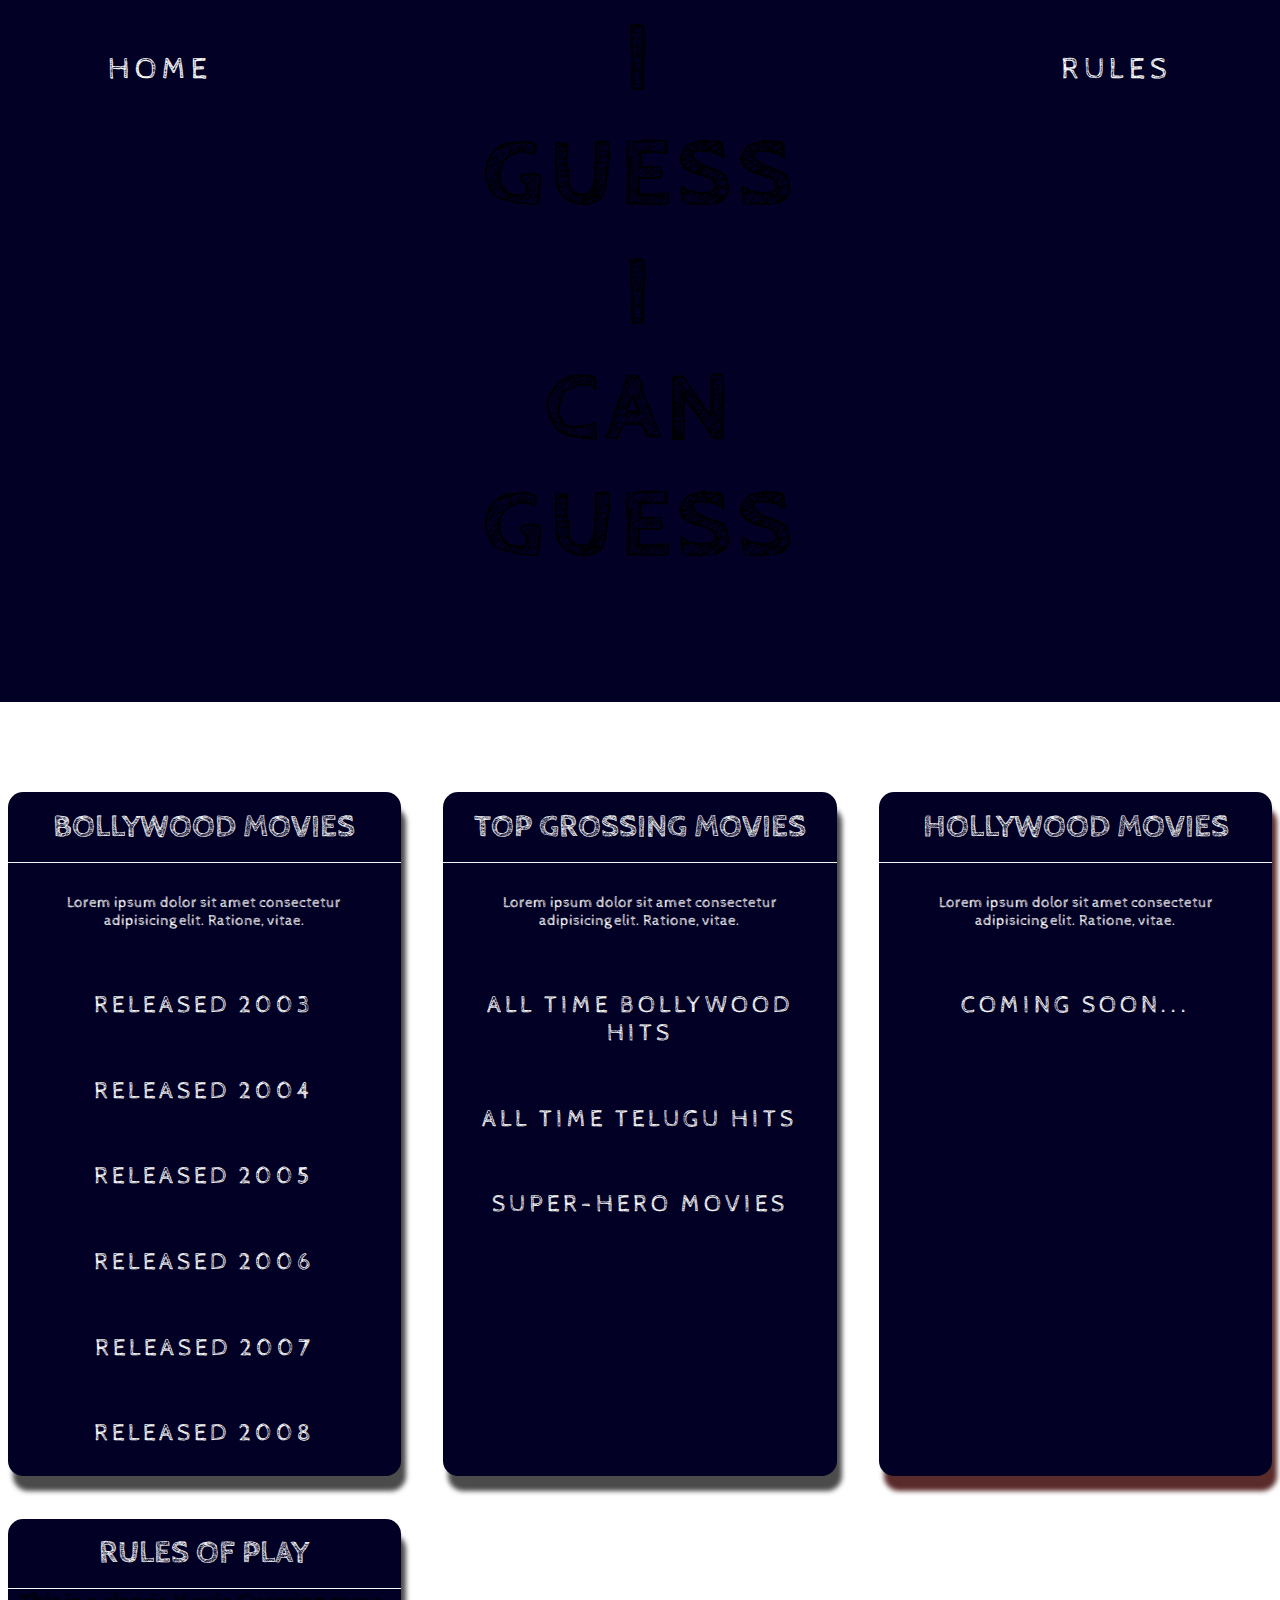
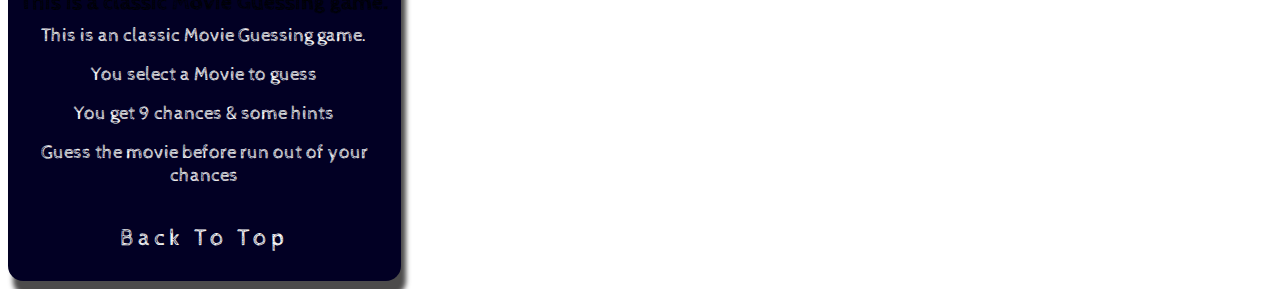
<file: index.html>
<!DOCTYPE html>
<html lang="en">
  <head>
    <meta charset="UTF-8" />
    <meta http-equiv="X-UA-Compatible" content="IE=edge" />
    <meta name="viewport" content="width=device-width, initial-scale=1.0" />
    <title>CSS ANIMATIONS</title>
    <link rel="stylesheet" href="styles.css"/>
    
  </head>
  <body>
    

    <div class="anim-header">
        <div class="home">
          <nav id="home">HOME</nav>
        </div>
  
        <div class="rules">
          <nav id="rules">RULES</nav>
        </div>

      <h1 id="head1">I</h1>
      <h1 id="head2">GUESS</h1>
      <h1 id="head3">I</h1>
      <h1 id="head4">CAN</h1>
      <h1 id="head5">GUESS</h1>
        <h3 id="about_game">
          Lorem ipsum dolor, sit amet consectetur adipisicing elit. Magnam
          explicabo reiciendis ipsam fugit nostrum quod magni hic consequuntur
          velit praesentium?
        </h3>
        </div>
        <div class="boxes">

          
          <div class="box1">
            <h3>BOLLYWOOD MOVIES</h3>
            <p>Lorem ipsum dolor sit amet consectetur adipisicing elit. Ratione, vitae.</p>
            <a href="movieguesser.html" id="id2003">RELEASED 2003</a>
            <a href="movieguesser.html" id="id2004">RELEASED 2004</a>
            <a href="movieguesser.html" id="id2005">RELEASED 2005</a>
            <a href="movieguesser.html" id="id2006">RELEASED 2006</a>
            <a href="movieguesser.html" id="id2007">RELEASED 2007</a>
            <a href="movieguesser.html" id="id2008">RELEASED 2008</a>
          </div>
    
          <div class="box2">
            <h3>TOP GROSSING MOVIES</h3>
            <p>Lorem ipsum dolor sit amet consectetur adipisicing elit. Ratione, vitae.</p>
            <a href="#" id="btn1">ALL TIME BOLLYWOOD HITS</a>
            <a href="#" id="btn2">ALL TIME TELUGU HITS</a>
            <a href="#" id="btn3">SUPER-HERO MOVIES</a>
          </div>    

          <div class="box3">
            <h3>HOLLYWOOD MOVIES</h3>
            <p>Lorem ipsum dolor sit amet consectetur adipisicing elit. Ratione, vitae.</p>
            <a>COMING SOON...</a>
          </div> 

          <div class="box1" id="testClick">
            <h3>RULES OF PLAY</h3>
            <h2>This is a classic Movie Guessing game.</h2>
            <nav>
              <ul>
                <li>This is an classic Movie Guessing game.</li>
                <li>You select a Movie to guess</li>
                <li>You get 9 chances & some hints</li>
                <li>Guess the movie before run out of your chances</li>
                <a href="#">Back To Top</a>
              </ul>
            </nav>
          </div> 

    </div>
  </body>
  <script>
    function scrollToRules(){
      window.location.href = "#testClick";
    }
  </script>
  <script type="module" src="movieparser.js"></script>
</html>
</file>
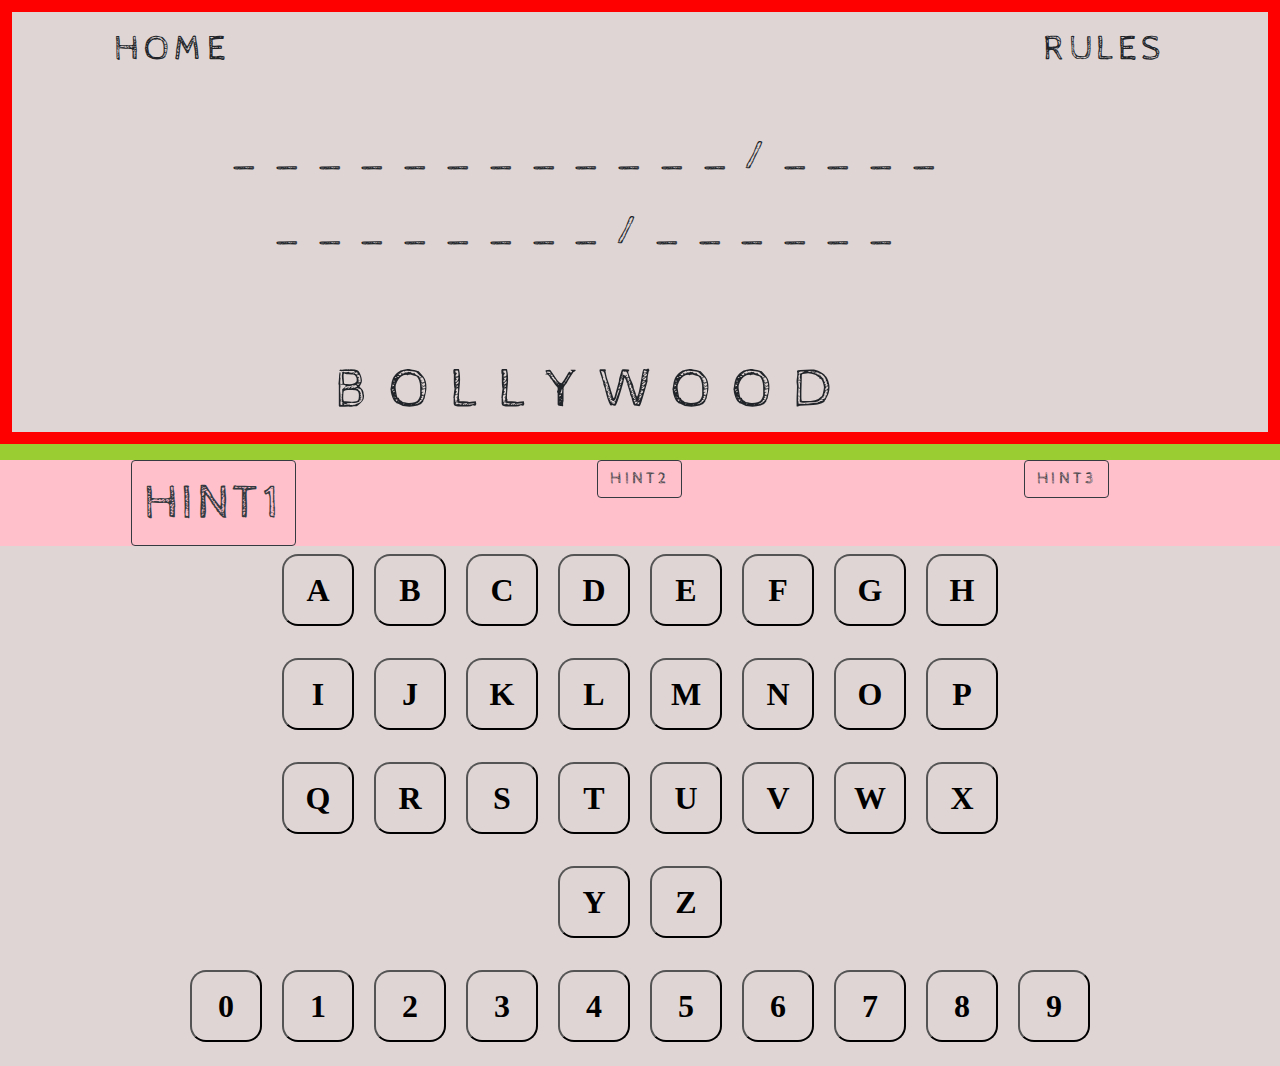
<file: bollynew.html>
<!DOCTYPE html>
<html lang="en">

<head>
    <meta charset="UTF-8">
    <meta name="viewport" content="width=device-width, initial-scale=1.0">
    <link rel="stylesheet" href="guesser.css">
    <link rel="stylesheet" href="https://maxcdn.bootstrapcdn.com/bootstrap/4.0.0/css/bootstrap.min.css"
        integrity="sha384-Gn5384xqQ1aoWXA+058RXPxPg6fy4IWvTNh0E263XmFcJlSAwiGgFAW/dAiS6JXm" crossorigin="anonymous">
    <title>Guesser</title>
</head>

<body>

    <div class="guesser-container">
        <div class="home">
            <h2 id="home">HOME</h2>
        </div>
        <div class="rules">
            <h2 id="rules">RULES</h2>
        </div>

        <div class="blank-container">
            <span id="button0">_</span>
            <span id="button0">_</span>
            <span id="button0">_</span>
            <span id="button0">_</span>
            <span id="button0">_</span>
            <span id="button0">_</span>
            <span id="button0">_</span>
            <span id="button0">_</span>
            <span id="button0">_</span>
            <span id="button0">_</span>
            <span id="button0">_</span>
            <span id="button0">_</span>
            <span id="button0">/</span>
            <span id="button0">_</span>
            <span id="button0">_</span>
            <span id="button0">_</span>
            <span id="button0">_</span>
            <span id="button0">_</span>
            <span id="button0">_</span>
            <span id="button0">_</span>
            <span id="button0">_</span>
            <span id="button0">_</span>
            <span id="button0">_</span>
            <span id="button0">_</span>
            <span id="button0">_</span>
            <span id="button0">/</span>
            <span id="button0">_</span>
            <span id="button0">_</span>
            <span id="button0">_</span>
            <span id="button0">_</span>
            <span id="button0">_</span>
            <span id="button0">_</span>
        </div>

        <div class="attempts-btn">
            <div class="container1">
                <span id="btn1">B</span>
                <span id="btn2">O</span>
                <span id="btn3">L</span>
                <span id="btn4">L</span>
                <span id="btn5">Y</span>
                <span id="btn6">W</span>
                <span id="btn7">O</span>
                <span id="btn8">O</span>
                <span id="btn9">D</span>
            </div>
        </div>

    </div>

    <div class="hints-score-container">

        <div class="hint1">
            <a href="#" class="btn btn-outline-dark" data-toggle="modal" data-target="#exampleModalCenter"
                id="hint1">HINT1</a>
        </div>

        <div class="hint2">
            <a href="#" class="btn btn-outline-dark" data-toggle="modal" data-target="#exampleModalCenter"
                id="hint2">HINT2</a>
        </div>

        <div class="hint3">
            <a href="#" class="btn btn-outline-dark" data-toggle="modal" data-target="#exampleModalCenter"
                id="hint3">HINT3</a>
        </div>
    </div>

    <div class="keyboard" id="keys">
        <ul class="keyboard-ul-list">
            <button id="keyboard1">A</button>
            <button id="keyboard2">B</button>
            <button id="keyboard3">C</button>
            <button id="keyboard4">D</button>
            <button id="keyboard5">E</button>
            <button id="keyboard6">F</button>
            <button id="keyboard7">G</button>
            <button id="keyboard8">H</button>
        </ul>
        <ul class="keyboard-ul-list">
            <button id="keyboard9">I</button>
            <button id="keyboard10">J</button>
            <button id="keyboard11">K</button>
            <button id="keyboard12">L</button>
            <button id="keyboard13">M</button>
            <button id="keyboard14">N</button>
            <button id="keyboard15">O</button>
            <button id="keyboard16">P</button>
        </ul>
        <ul class="keyboard-ul-list">
            <button id="keyboard17">Q</button>
            <button id="keyboard18">R</button>
            <button id="keyboard19">S</button>
            <button id="keyboard20">T</button>
            <button id="keyboard21">U</button>
            <button id="keyboard22">V</button>
            <button id="keyboard23">W</button>
            <button id="keyboard24">X</button>
        </ul>
        <ul class="keyboard-ul-list">
            <button id="keyboard25">Y</button>
            <button id="keyboard26">Z</button>
        </ul>
        <ul class="keyboard-ul-list-digits">
            <button id="keyboard27">0</button>
            <button id="keyboard28">1</button>
            <button id="keyboard29">2</button>
            <button id="keyboard30">3</button>
            <button id="keyboard31">4</button>
            <button id="keyboard32">5</button>
            <button id="keyboard33">6</button>
            <button id="keyboard34">7</button>
            <button id="keyboard35">8</button>
            <button id="keyboard36">9</button>
        </ul>
    </div>



    <!-- Modal -->
    <div class="modal fade" id="exampleModalCenter" tabindex="1" role="dialog" aria-labelledby="exampleModalCenterTitle"
        aria-hidden="true" data-backdrop="static" data-keyboard="false">
        <div class="modal-dialog modal-dialog-centered" role="document">
            <div class="modal-content">
                <div class="modal-header">
                    <h5 class="modal-title" id="exampleModalLongTitle">HINT</h5>
                    <button type="button" class="close" data-dismiss="modal" aria-label="Close">
                        <span aria-hidden="true">&times;</span>
                    </button>
                </div>
                <div class="modal-body" id="modal-content">
                </div>
                <div class="modal-footer">
                    <p></p>
                    <button type="button" class="btn btn-secondary" data-dismiss="modal">Close</button>
                </div>
            </div>
        </div>


</body>

<script src="https://ajax.googleapis.com/ajax/libs/jquery/3.2.1/jquery.min.js"></script>
<script src="https://code.jquery.com/jquery-3.2.1.slim.min.js"
    integrity="sha384-KJ3o2DKtIkvYIK3UENzmM7KCkRr/rE9/Qpg6aAZGJwFDMVNA/GpGFF93hXpG5KkN"
    crossorigin="anonymous"></script>
<script src="https://cdnjs.cloudflare.com/ajax/libs/popper.js/1.12.9/umd/popper.min.js"
    integrity="sha384-ApNbgh9B+Y1QKtv3Rn7W3mgPxhU9K/ScQsAP7hUibX39j7fakFPskvXusvfa0b4Q"
    crossorigin="anonymous"></script>
<script src="https://maxcdn.bootstrapcdn.com/bootstrap/4.0.0/js/bootstrap.min.js"
    integrity="sha384-JZR6Spejh4U02d8jOt6vLEHfe/JQGiRRSQQxSfFWpi1MquVdAyjUar5+76PVCmYl"
    crossorigin="anonymous"></script>

</html>
</file>
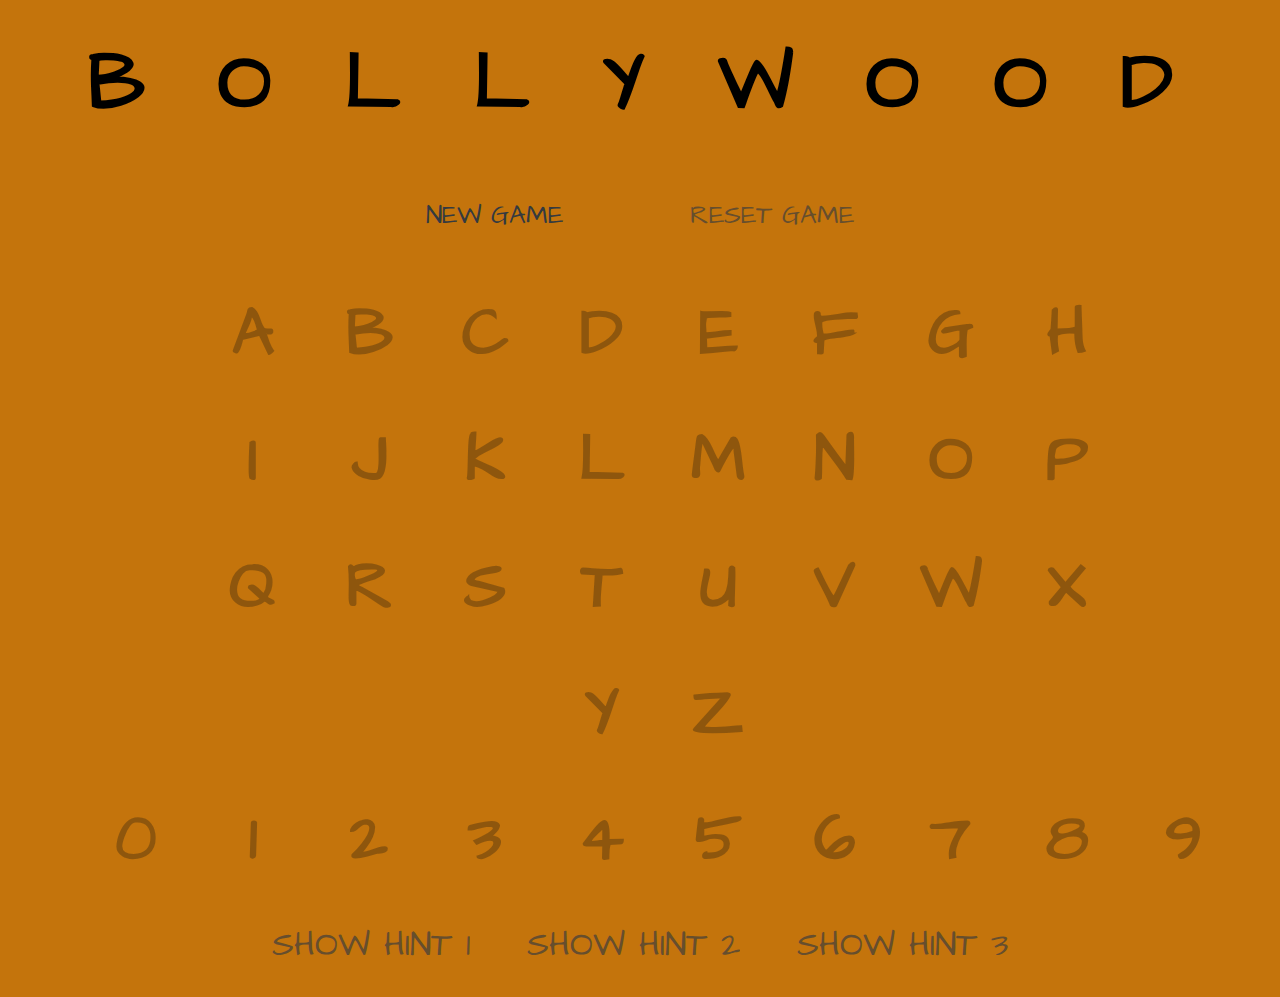
<file: movieguesser.html>
<!DOCTYPE html>
<html>

<head>
    <title>BhollyWood</title>
    <link rel="stylesheet" href="style.css">
    <link rel="stylesheet" href="keyboard.css">
    <link rel="stylesheet" href="https://maxcdn.bootstrapcdn.com/bootstrap/4.0.0/css/bootstrap.min.css"
        integrity="sha384-Gn5384xqQ1aoWXA+058RXPxPg6fy4IWvTNh0E263XmFcJlSAwiGgFAW/dAiS6JXm" crossorigin="anonymous">
</head>

<body>
    <div class="main">
        <div class="container1">
            <input type="button" class="bollywood-title" id="btn1" value="B">
            <input type="button" class="bollywood-title" id="btn2" value="O">
            <input type="button" class="bollywood-title" id="btn3" value="L">
            <input type="button" class="bollywood-title" id="btn4" value="L">
            <input type="button" class="bollywood-title" id="btn5" value="Y">
            <input type="button" class="bollywood-title" id="btn6" value="W">
            <input type="button" class="bollywood-title" id="btn7" value="O">
            <input type="button" class="bollywood-title" id="btn8" value="O">
            <input type="button" class="bollywood-title" id="btn9" value="D">
        </div>
        <div class="container">

        </div>

        <div class="gameoptions">
            <button type="button" class="btn btn-outline-dark" data-target="#exampleModalCenter" id="new-game">
                NEW GAME
            </button>

            <button type="button" class="btn btn-outline-dark" id="score">
            </button>

            <button type="button" class="btn btn-outline-dark" data-target="#exampleModalCenter" id="reset-game">
                RESET GAME
            </button>

        </div>


        <div class="keyboard" id="keys">
            <ul class="keyboard-ul-list">
                <button id="keyboard1">A</button>
                <button id="keyboard2">B</button>
                <button id="keyboard3">C</button>
                <button id="keyboard4">D</button>
                <button id="keyboard5">E</button>
                <button id="keyboard6">F</button>
                <button id="keyboard7">G</button>
                <button id="keyboard8">H</button>
            </ul>
            <ul class="keyboard-ul-list">
                <button id="keyboard9">I</button>
                <button id="keyboard10">J</button>
                <button id="keyboard11">K</button>
                <button id="keyboard12">L</button>
                <button id="keyboard13">M</button>
                <button id="keyboard14">N</button>
                <button id="keyboard15">O</button>
                <button id="keyboard16">P</button>
            </ul>
            <ul class="keyboard-ul-list">
                <button id="keyboard17">Q</button>
                <button id="keyboard18">R</button>
                <button id="keyboard19">S</button>
                <button id="keyboard20">T</button>
                <button id="keyboard21">U</button>
                <button id="keyboard22">V</button>
                <button id="keyboard23">W</button>
                <button id="keyboard24">X</button>
            </ul>
            <ul class="keyboard-ul-list">
                <button id="keyboard25">Y</button>
                <button id="keyboard26">Z</button>
            </ul>
            <ul class="keyboard-ul-list-digits">
                <button id="keyboard27">0</button>
                <button id="keyboard28">1</button>
                <button id="keyboard29">2</button>
                <button id="keyboard30">3</button>
                <button id="keyboard31">4</button>
                <button id="keyboard32">5</button>
                <button id="keyboard33">6</button>
                <button id="keyboard34">7</button>
                <button id="keyboard35">8</button>
                <button id="keyboard36">9</button>
            </ul>
        </div>

        <div class="reset">

            <button type="button" class="btn btn-outline-dark" data-toggle="modal" data-target="#exampleModalCenter"
                id="hint-1">
                SHOW HINT 1
            </button>
            <button type="button" class="btn btn-outline-dark" data-toggle="modal" data-target="#exampleModalCenter"
                id="hint-2">
                SHOW HINT 2
            </button>
            <button type="button" class="btn btn-outline-dark" data-toggle="modal" data-target="#exampleModalCenter"
                id="hint-3">
                SHOW HINT 3
            </button>


            <!-- Modal -->
            <div class="modal fade" id="exampleModalCenter" tabindex="1" role="dialog"
                aria-labelledby="exampleModalCenterTitle" aria-hidden="true" data-backdrop="static"
                data-keyboard="false">
                <div class="modal-dialog modal-dialog-centered" role="document">
                    <div class="modal-content">
                        <div class="modal-header">
                            <h5 class="modal-title" id="exampleModalLongTitle">HINT</h5>
                            <button type="button" class="close" data-dismiss="modal" aria-label="Close">
                                <span aria-hidden="true">&times;</span>
                            </button>
                        </div>
                        <div class="modal-body" id="modal-content">
                        </div>
                        <div class="modal-footer">
                            <p></p>
                            <button type="button" class="btn btn-secondary" data-dismiss="modal">Close</button>
                        </div>
                    </div>
                </div>
            </div>
        </div>

    </div>
</body>

<script src="main.js"></script>
<script src="https://ajax.googleapis.com/ajax/libs/jquery/3.2.1/jquery.min.js"></script>
<script src="https://code.jquery.com/jquery-3.2.1.slim.min.js"
    integrity="sha384-KJ3o2DKtIkvYIK3UENzmM7KCkRr/rE9/Qpg6aAZGJwFDMVNA/GpGFF93hXpG5KkN"
    crossorigin="anonymous"></script>
<script src="https://cdnjs.cloudflare.com/ajax/libs/popper.js/1.12.9/umd/popper.min.js"
    integrity="sha384-ApNbgh9B+Y1QKtv3Rn7W3mgPxhU9K/ScQsAP7hUibX39j7fakFPskvXusvfa0b4Q"
    crossorigin="anonymous"></script>
<script src="https://maxcdn.bootstrapcdn.com/bootstrap/4.0.0/js/bootstrap.min.js"
    integrity="sha384-JZR6Spejh4U02d8jOt6vLEHfe/JQGiRRSQQxSfFWpi1MquVdAyjUar5+76PVCmYl"
    crossorigin="anonymous"></script>

</html>
</file>
<file: styles.css>
@import url("https://fonts.googleapis.com/css2?family=Cabin+Sketch:wght@700&display=swap");
@import url("https://fonts.googleapis.com/css2?family=Bebas+Neue&display=swap");

:root {
  --background :rgb(2, 0, 36);
  --textcolor : whitesmoke;
  --transitionColor : red;
}

* {
  padding: 0;
  margin: 0;
  box-sizing: border-box;
  font-family: "Cabin Sketch";
  box-sizing: border-box;
}

.anim-header {
  position: relative;
  display: grid;
  grid-template-columns: repeat(12, 1fr);
  grid-template-rows: repeat(6, 1fr);
  font-size: 3.1em;
  text-align: center;
  letter-spacing: 0.1em;
  overflow: hidden;
  background: rgb(2, 0, 36);
}

.boxes {
  position: relative;
  display: grid;
  grid-template-columns: repeat(6, 1fr);
  grid-template-rows: repeat(1, 1fr);
  font-size: 1.9em;
  text-align: center;
  overflow: hidden;
  grid-gap: 0.9em;
  margin-top: 2.7em;
  
}

.box1,
.box2,
.box3 {
  display: block;
  margin: 0.5em;
  grid-column: 1/3;
  font-size: 0.5em;
  border-radius: 1em ;
  background: var(--background);
  box-shadow: 5px 15px 5px #4c4b4b;
}

a {
  font-size: 1.5rem;
  display: block;
  padding: 1.2em;
  letter-spacing: 0.25rem;
  text-decoration: none;
  cursor: pointer;
  color:var(--textcolor);
}

a:hover {
  animation: scale-up-center 0.5s ease-in-out forwards;
}

.box1 h3,
.box2 h3,
.box3 h3 {
  text-align: center;
  font-size: 2.1em;
  padding-top: 0.5em;
  padding-bottom: 0.5em;
  color: var(--textcolor);
  border-bottom: 1.5px solid whitesmoke;
}

.box1 p,
.box2 p,
.box3 p {
  padding: 2.1em;
  color: var(--textcolor);
}

nav{
  display: inline-flex;
  color: var(--textcolor);
  text-decoration: none;
}

ul li {
  text-decoration: none;
  font-size: 1.2rem;
  padding: 0.5rem;
}

.box2 {
  display: block;
  grid-column: 3/5;
  grid-row: auto;
  font-size: 0.5em;
}

.box3 {
  display: block;
  grid-column: 5/-1;
  grid-row: auto;
  box-shadow: 5px 15px 5px #5a2b2b;
  font-size: 0.5em;
}

.home{
  display: inline-flex;
  grid-column: 2/2;
  grid-row: 1/1;
  margin-top: 3rem;
}
.rules {
  display: inline-flex;
  grid-column: 11/11;
  grid-row: 1/1;
  margin-top: 3rem;
}

#rules,#home {
  font-size: 1.9rem;
  width: 100%;
  padding: 0.2rem;
  border-radius: 0.5em;
  cursor: pointer;
  background: var(--background);
  color: var(--textcolor);
  animation: fadeInText 1.5s ease-in-out both 1.5s;
  
}

#head1 {
  grid-column: 2/12;
  grid-row: 1/1;
  animation: slide-left 1.5s ease-in-out both;
}

#head2 {
  grid-column: 2/12;
  grid-row: 2/2;
  animation: slide-left 1.5s ease-in-out both 0.2s;
}

#head3 {
  text-align: center;
  grid-column: 2/12;
  grid-row: 3/3;
  animation: slide-left 1.5s ease-in-out both 0.4s;
}

#head4 {
  grid-column: 2/12;
  grid-row: 4/4;
  animation: slide-left 1.5s ease-in-out both 0.6s;
}

#head5 {
  grid-column: 2/12;
  animation: rotate-center 4s ease-in-out both 0.8s;
}

#about_game {
  padding-top: 0.5em;
  padding-bottom: 0.9em;
  text-align: center;
  font-size: 0.5em;
  grid-column: 1/-1;
  opacity: 0;
  animation: fadeInText 1.5s ease-in-out both 2.5s;
}

@keyframes slide-left {
  0% {
    transform: translateX(-550px);
    opacity: 0;
  }

  50% {
    transform: translateX(100px);
    color: red;
    opacity: 0.4;
  }
  100% {
    transform: translateX(0px);
    color: red;
    opacity: 1;
  }
}

@keyframes rotate-center {
  0% {
    -webkit-transform: rotate(0) scale(0);
    opacity: 0.5;
    color: red;
  }

  50% {
    transform: rotate(360deg) scale(1.8);
    opacity: 0.5;
    color: red;
  }

  100% {
    transform: rotate(360deg) scale(1);
    opacity: 1;
    color: red;
  }
}

@keyframes fadeInText {
  0% {
    opacity: 0;
  }
  100% {
    opacity: 1;
    color: white;
  }
}

@keyframes scale-up-center {
  0% {
    transform: scale(0.5);
     color: var(--textcolor);
  }
  100% {
    transform: scale(1);
    color:var(--transitionColor);
    letter-spacing: 0.35em;
  }
}



@media screen and (max-width: 600px) {
  .anim-header,
  .boxes {
    grid-template-columns: repeat(1, 1fr);
    grid-template-rows: repeat(5, 1fr);
    display: block;
    text-align: center;
  }
}
</file>
<file: guesser.css>
@import url("https://fonts.googleapis.com/css2?family=Cabin+Sketch:wght@700&display=swap");
@import url("https://fonts.googleapis.com/css2?family=Bebas+Neue&display=swap");
*{
    margin:0;
    padding: 0;
    background: rgb(224, 213, 213);
    font-family: "Cabin Sketch";
    box-sizing: border-box;
}

.guesser-container{
    position: relative;
    display: grid;
    grid-template-columns: repeat(12, 1fr);
    grid-template-rows: repeat(5, 1fr);
    border: 12px red solid;
    font-size: 3.1em;
    text-align: center;
    letter-spacing: 0.1em;
    overflow: hidden;
}

.home{
    grid-column: 2/2;
    grid-row: 1/2;
}

.rules {
    grid-column: 11/11;
    grid-row: 1/2;
}

#home, #rules {
    margin-top: 1rem;
    font-size: 2.2rem;
}

.blank-container{
    display: inline-block;
    margin-top: 1.2rem;
    grid-column: 3/10;
    grid-row: 2/4;
}

.blank-container > span {
    font-size: 2.3rem;
    letter-spacing: 0.2vh;
}

.attempts-btn{
    grid-column: 3/10;
    grid-row: 5/5;
    /* margin-top: 0.8rem; */
}

.container1 > span {
    font-size: 3.5rem;
}

/* HINTS CONTAINER */

.hints-score-container{
    display: grid;
    position: relative;
    grid-template-columns: repeat(3, 1fr);
    grid-template-rows: repeat(1, 1fr);
    background: yellowgreen;
}

.hint1, .hint2, .hint3 {
    background: pink;
    grid-column: span 1;
    text-align: center;
    margin-top: 1rem;
    letter-spacing: 0.2rem;
}

a{
    text-decoration: none;
}
.hint1, .hint2, .hint3 > button {
    letter-spacing: 0.2rem;

}

#hint1{
    font-size: 3em;
}

.hint-detail {
    grid-row: 2/2;
    grid-column:  2/2;
    border: 2px solid black;
    text-align: center;
    /* display: none; */
}

#hint-head{
    font-size: 2rem;
}

#hint-content {
    font-size: 1.5em;
}
/* KEYBOARD*/
.keyboard{
    text-align: center;
 }
 .keyboard-ul-list > button{
    text-align: center;
    height: 4.5rem; 
    width: 4.5rem; 
    font-size: xx-large; 
    font-weight: bolder;
    font-family: cursive;
    margin: 0.5rem;
    border-bottom-left-radius: 1rem;
    border-bottom-right-radius: 1rem;
    border-top-right-radius: 1rem;
    border-top-left-radius: 1rem;
    
 }
 
 .keyboard-ul-list-digits > button {
    height: 4.5rem; 
    width: 4.5rem; 
    font-size: xx-large; 
    font-weight: bolder;
    font-family: cursive;
    margin: 0.5rem;
    border-bottom-left-radius: 1rem;
    border-bottom-right-radius: 1rem;
    border-top-right-radius: 1rem;
    border-top-left-radius: 1rem;
 }

@media screen and (max-width: 600px) {
    .hints-score-container,
    .guesser-container{
      grid-template-columns: repeat(1, 1fr);
      grid-template-rows: repeat(5, 1fr);
      display: block;
      text-align: center;
    }
}
</file>
<file: style.css>
@import url('https://fonts.googleapis.com/css2?family=Architects+Daughter&display=swap');
@import url('https://fonts.googleapis.com/css2?family=Roboto+Slab:wght@100;200;300;400;600;700&display=swap');


.main {
   margin: 0;
   padding: 0;
   font-family: 'Architects Daughter';
   position: relative;
   background-color: rgb(196, 116, 12);
   text-align: center;
}

#keys > ul > button{
   font-family: 'Architects Daughter';
   font-size: 4.1em;
   padding: 0.1rem;
   margin: 1.2rem;
   border: none;
   background-color: inherit;
   font-weight: bolder;
   position: relative;
   cursor: pointer;
}

.container {
   background: inherit;
}

.container > input {
   font-weight: 900;
   font-size: xx-large;
   font-family: 'Architects Daughter';
   font-size: 3.1em;
   padding: 0.1rem;
   margin: 1.5rem;
   border: none;
   background: inherit;
}




.bollywood-title {
   font-size: 5rem;
   padding: 1.5rem;
   letter-spacing: 1.2rem;
   font-weight: bolder;
   text-align: center;
   background: inherit;
   border: inherit;
}

.reset , .gameoptions {
   width: 100%;
   height: 100%;
}

.gameoptions > button {
   font-family: 'Architects Daughter';
   font-size: 1.6em;
   padding: 0.3rem;
   margin: 1.5rem;
   border: none;
}

.reset > button {
   font-family: 'Architects Daughter';
   font-size: 2.1em;
   padding: 0.1rem;
   margin: 1.5rem;
   border: none;
}



#modal-content {
   display: block;
   font-weight: bolder;
   letter-spacing: 0.5rem;
}
</file>
<file: keyboard.css>
.keyboard{
    text-align: center;
 }
 .keyboard-ul-list > button{
    text-align: center;
    height: 4.5rem; 
    width: 4.5rem; 
    font-size: xx-large; 
    font-weight: bolder;
    font-family: cursive;
    margin: 0.5rem;
    border-bottom-left-radius: 1rem;
    border-bottom-right-radius: 1rem;
    border-top-right-radius: 1rem;
    border-top-left-radius: 1rem;
    
 }
 
 .keyboard-ul-list-digits > button {
    height: 4.5rem; 
    width: 4.5rem; 
    font-size: xx-large; 
    font-weight: bolder;
    font-family: cursive;
    margin: 0.5rem;
    border-bottom-left-radius: 1rem;
    border-bottom-right-radius: 1rem;
    border-top-right-radius: 1rem;
    border-top-left-radius: 1rem;
 }
</file>
